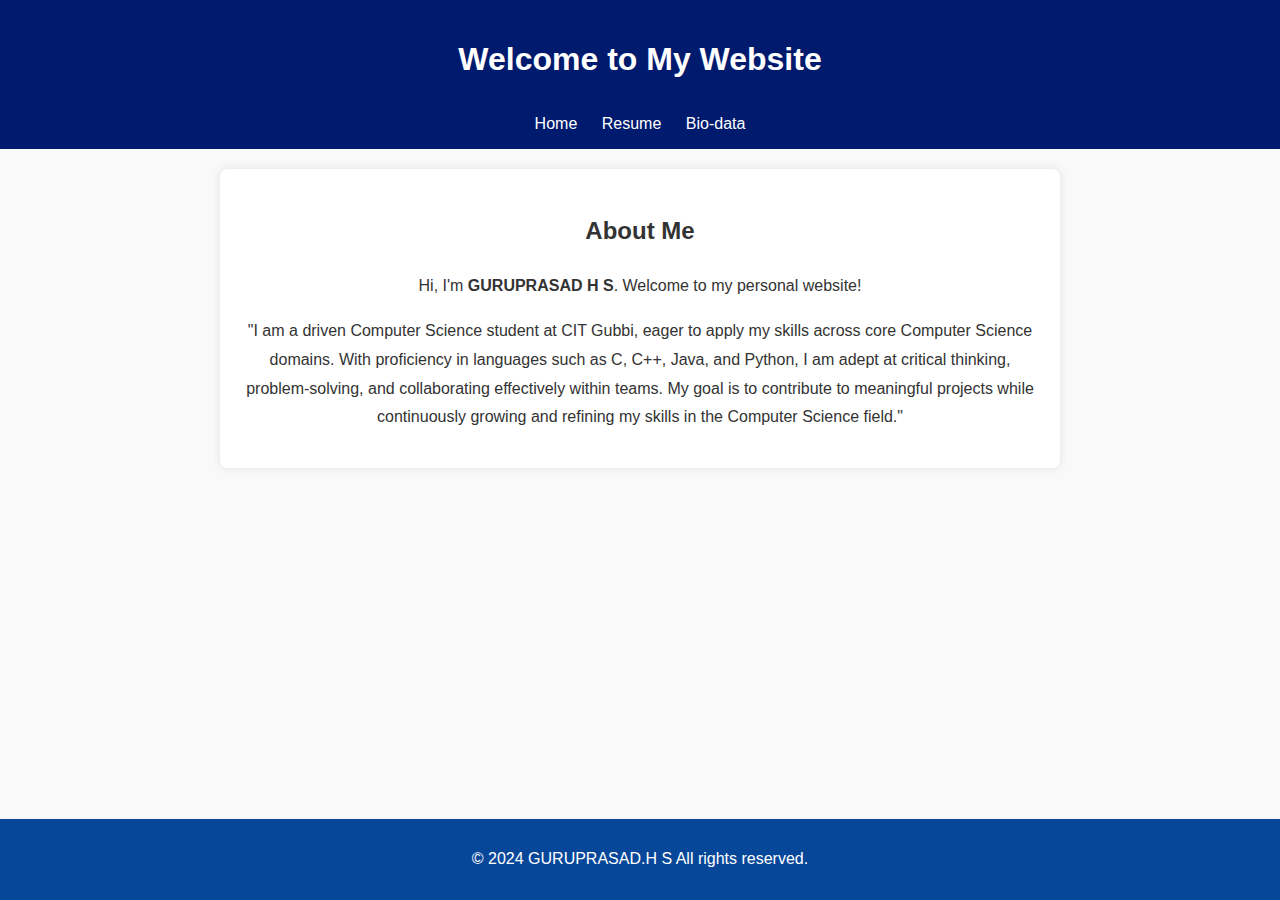
<file: index.html>
<!DOCTYPE html>
<html lang="en">
<head>
    <meta charset="UTF-8">
    <meta name="viewport" content="width=device-width, initial-scale=1.0">
    <title>My Website</title>
    <link rel="stylesheet" href="styles.css">
</head>
<body>
    <header>
        <h1>Welcome to My Website</h1>
        <nav>
            <a href="index.html">Home</a>
            <a href="resume.html">Resume</a>
            <a href="bio.html">Bio-data</a>
        </nav>
    </header>
    <main class="bio-main">
        <h2>About Me</h2>
        <p>Hi, I'm <strong> GURUPRASAD H S</strong>. Welcome to my personal website!</p>
        <p>"I am a driven Computer Science student at CIT Gubbi, eager to apply my skills across core Computer Science domains. With proficiency in languages such as C, C++, Java, and Python, I am adept at critical thinking, problem-solving, and collaborating effectively within teams. My goal is to contribute to meaningful projects while continuously growing and refining my skills in the Computer Science field."</p>
    </main>
    <footer style="position: fixed;">
        <p>&copy; 2024 GURUPRASAD.H S All rights reserved.</p>
    </footer>
</body>
</html>
</file>
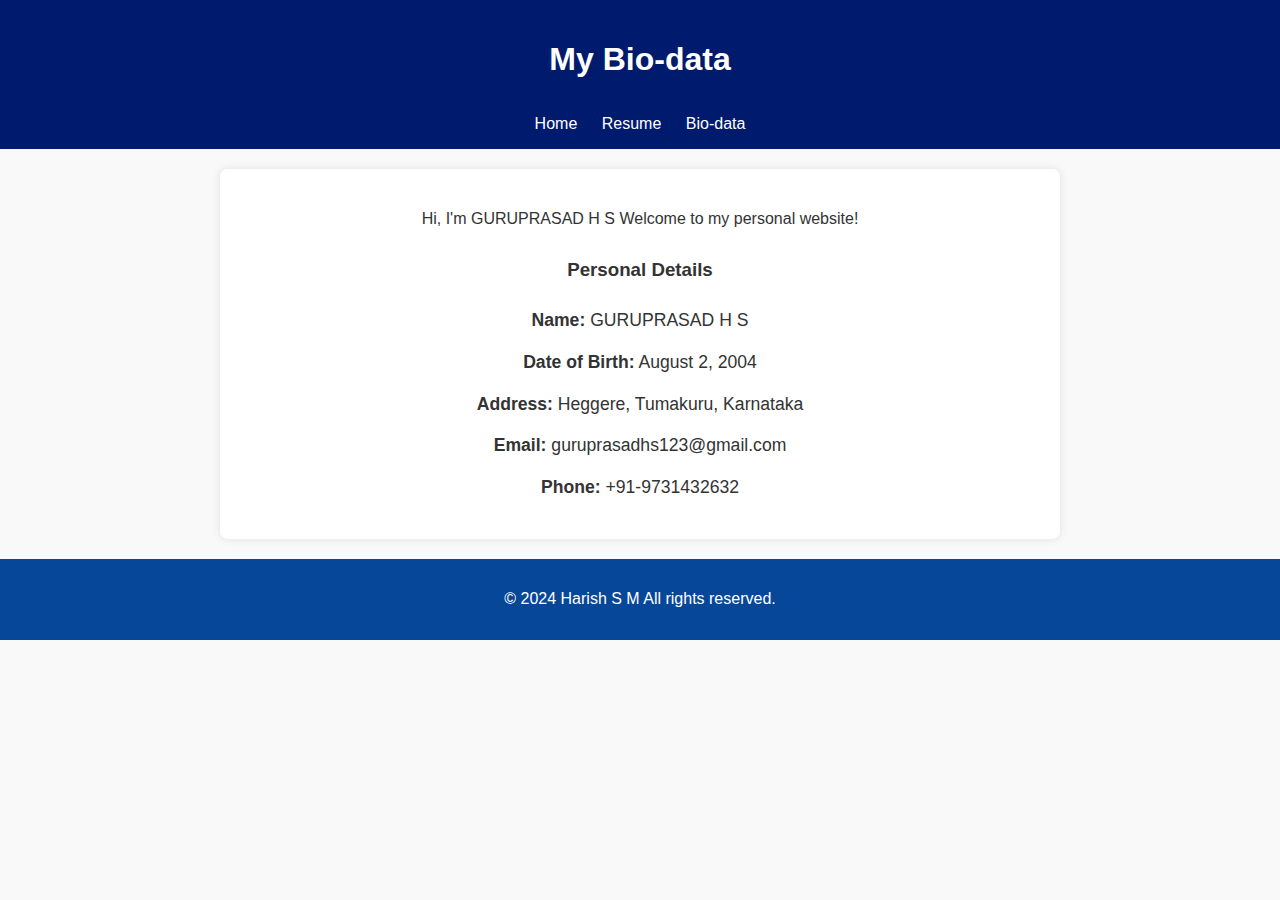
<file: bio.html>
<!DOCTYPE html>
<html lang="en">
<head>
    <meta charset="UTF-8">
    <meta name="viewport" content="width=device-width, initial-scale=1.0">
    <title>Bio-data</title>
    <link rel="stylesheet" href="styles.css">
</head>
<body>
    <header>
        <h1>My Bio-data</h1>
        <nav>
            <a href="index.html">Home</a>
            <a href="resume.html">Resume</a>
            <a href="bio.html">Bio-data</a>
        </nav>
    </header>
    <main class="bio-main">
        
        <p>Hi, I'm GURUPRASAD H S Welcome to my personal website!</p>
        <h3>Personal Details</h3>
        <ul>
            <li><strong>Name:</strong> GURUPRASAD H S</li>
            <li><strong>Date of Birth:</strong> August 2, 2004</li>
            <li><strong>Address:</strong> Heggere, Tumakuru, Karnataka</li>
            <li><strong>Email:</strong> guruprasadhs123@gmail.com</li>
            <li><strong>Phone:</strong> +91-9731432632</li>
        </ul>
    </main>
    <footer>
        <p>&copy; 2024 Harish S M All rights reserved.</p>
    </footer>
</body>
</html>
</file>
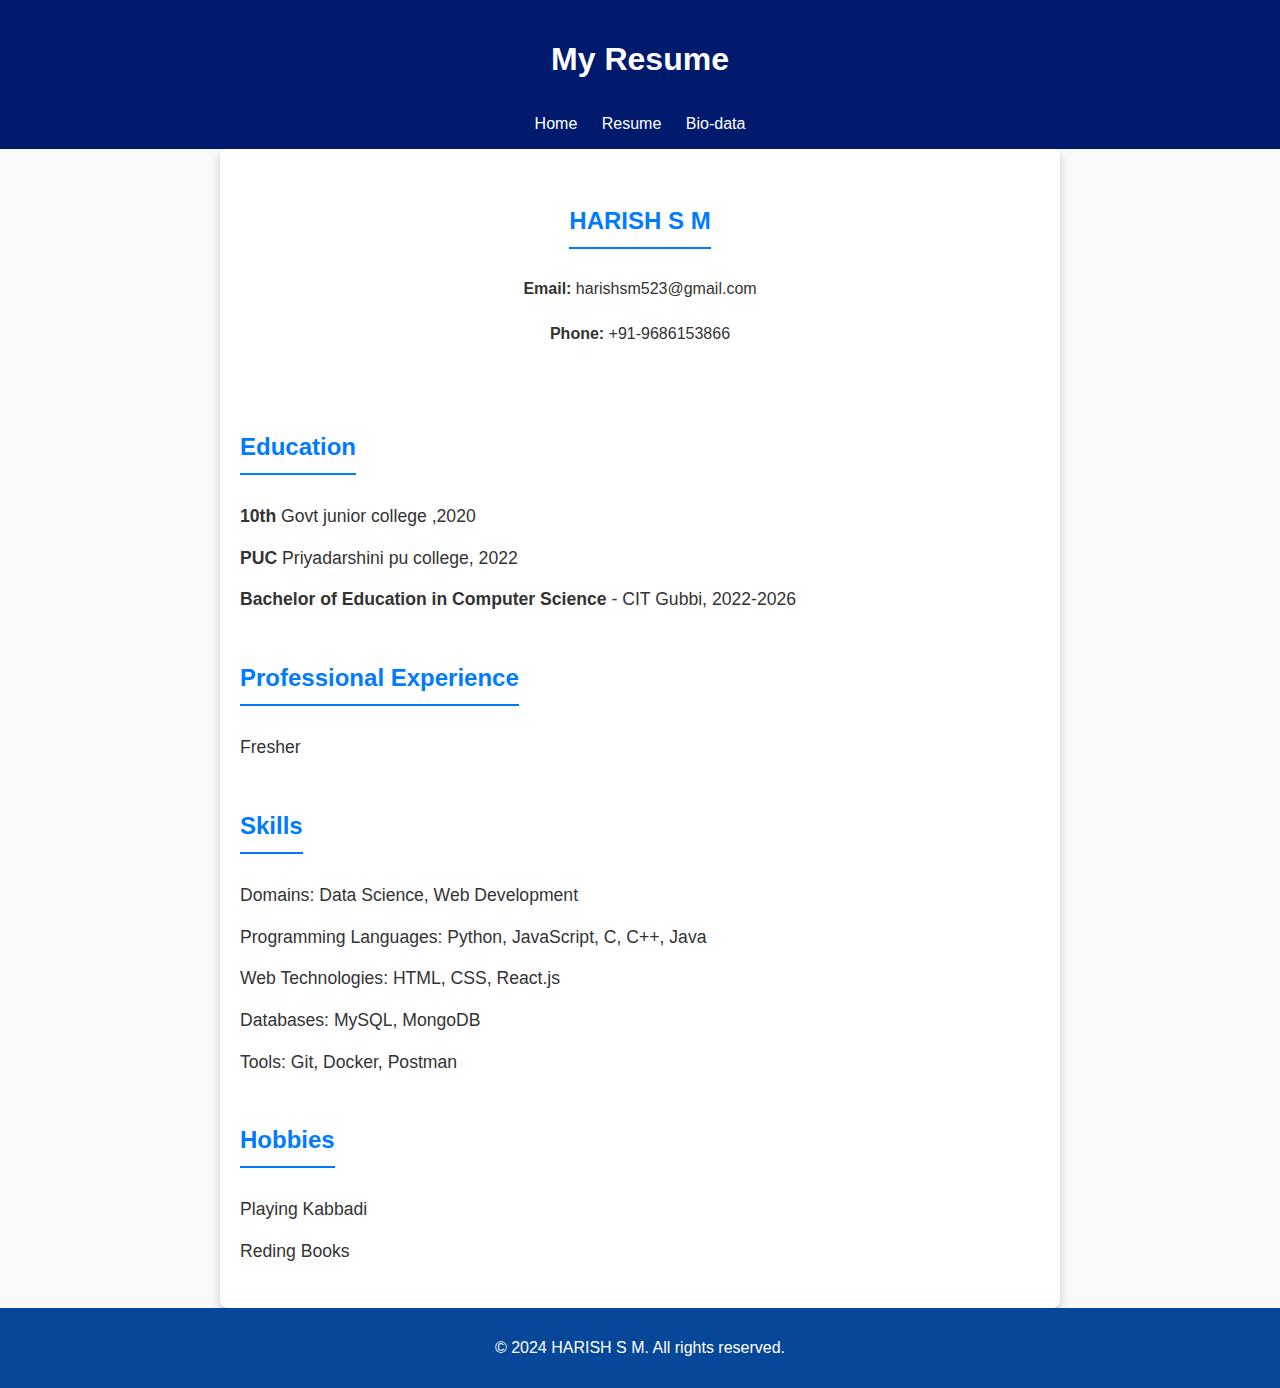
<file: resume.html>
<!DOCTYPE html>
<html lang="en">
<head>
    <meta charset="UTF-8">
    <meta name="viewport" content="width=device-width, initial-scale=1.0">
    <title>Resume</title>
    <link rel="stylesheet" href="styles.css">
</head>
<body class="resume-container">
    <header>
        <h1>My Resume</h1>
        <nav>
            <a href="index.html">Home</a>
            <a href="resume.html">Resume</a>
            <a href="bio.html">Bio-data</a>
        </nav>
    </header>
    <main class="resume-main">
        <section class="resume-header">
           
            <h2 >HARISH S M</h2>
            <p><strong>Email:</strong> harishsm523@gmail.com</p>
            <p><strong>Phone:</strong> +91-9686153866</p>
           
        </section>

        <section>
            <h2>Education</h2>
            <ul>
                <li><strong>10th</strong> Govt junior college ,2020</li>
                <li><strong>PUC</strong> Priyadarshini pu college, 2022</li>
                <li><strong>Bachelor of Education in Computer Science</strong> - CIT Gubbi, 2022-2026</li>
            </ul>
        </section>

        <section>
            <h2>Professional Experience</h2>
            <ul>
                <li>Fresher</li>
            </ul>
        </section>

        <section>
            <h2>Skills</h2>
            <ul>
                <li>Domains: Data Science, Web Development</li>
                <li>Programming Languages: Python, JavaScript, C, C++, Java</li>
                <li>Web Technologies: HTML, CSS, React.js</li>
                <li>Databases: MySQL, MongoDB</li>
                <li>Tools: Git, Docker, Postman</li>
            </ul>
        </section>

        <section>
            <h2>Hobbies</h2>
            <ul>
                <li>Playing Kabbadi</li>
                <li>Reding Books</li>
            </ul>
        </section>
    </main>
    <footer>
        <p>&copy; 2024 HARISH S M. All rights reserved.</p>
    </footer>
</body>
</html>
</file>
<file: styles.css>
body {
    font-family: 'Arial', sans-serif;
    line-height: 1.8;
    background: #f9f9f9; /* Light background for a clean, modern feel */
    color: #333; /* Dark text for readability */
    margin: 0;
    padding: 0;
}

header {
    background: #001A6E; /* Deep blue header background */
    color: white;
    padding: 10px 0;
    text-align: center;
}

header nav a {
    color: white;
    margin: 0 10px;
    text-decoration: none;
}

header nav a:hover {
    text-decoration: underline;
}

.bio-main {
    padding: 20px;
    max-width: 800px;
    text-align: center;
    background: white;
    margin: 20px auto;
    box-shadow: 0 0 10px rgba(0, 0, 0, 0.1); /* Soft shadow for depth */
    border-radius: 8px;
}

.resume-main {
    padding: 20px;
    max-width: 800px;
    margin: 0 auto;
    background: white;
    box-shadow: 0 4px 8px rgba(0, 0, 0, 0.2); /* Soft shadow for depth */
    border-radius: 8px;
}

.resume-header {
    text-align: center;
    padding: 20px 0;
}

.resume-header h2 {
    margin: 10px 0;
}

.resume-container {
    text-align: left;
}

section {
    margin-bottom: 20px;
}

section h2 {
    color: #007BFF; /* Blue for section headings */
    border-bottom: 2px solid #007BFF; /* Blue underline for section emphasis */
    display: inline-block;
    margin-bottom: 10px;
    padding-bottom: 5px;
}

.profile-photo {
    width: 150px;
    height: 150px;
    border-radius: 50%;
    margin: 10px 0;
    box-shadow: 0 4px 8px rgba(0, 0, 0, 0.2); /* Soft shadow for the profile image */
}

ul {
    list-style: none; 
    padding: 0;
}

ul li {
    margin: 10px 0;
    font-size: 1.1rem;
}

ul li p {
    margin: 5px 0;
}

footer {
    text-align: center;
    background: #074799; /* Dark blue footer background */
    color: white;
    padding: 10px 0;
    position: relative;
    bottom: 0;
    width: 100%;
}
</file>
